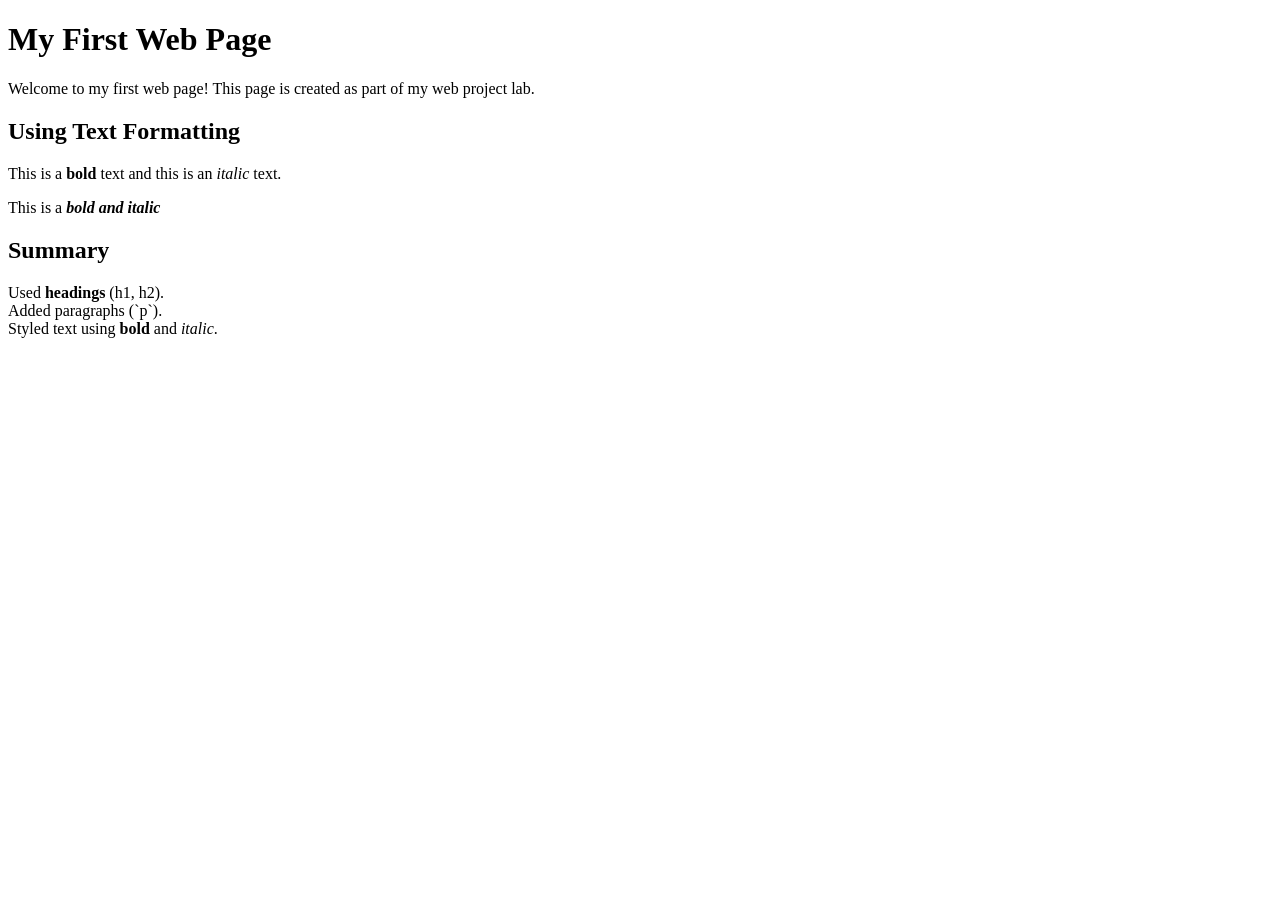
<file: Lab1/index.html>
<!DOCTYPE html>
<html lang=en>
    <head>
        <title>My first Web Page</title>
        <meta charset="utf-8" />
        <meta name="description" content="Creating Web App" />
        <meta name="keywords" content="HTML, CSS, Javascript"/>
        <meta name="author" content="Daniel D"/>
    </head>

    <body>
        <h1>My First Web Page</h1>
        <!-- some comment -->
        <p>
            Welcome to my first web page! This page is created as part of my web project lab.
        </p>

        <h2>Using Text Formatting</h2>

        <p>
            This is a <strong>bold</strong> text and this is an <em>italic</em> text.
        </p>

        <p> This is a <strong><em>bold and italic</em></strong> </p>

        <h2>Summary</h2>

        <p>Used <strong>headings</strong> (h1, h2).<br>
        Added paragraphs (`p`).<br>
        Styled text using <strong>bold</strong> and <em>italic</em>.<br>
        </p>
    </body>

</html>
</file>
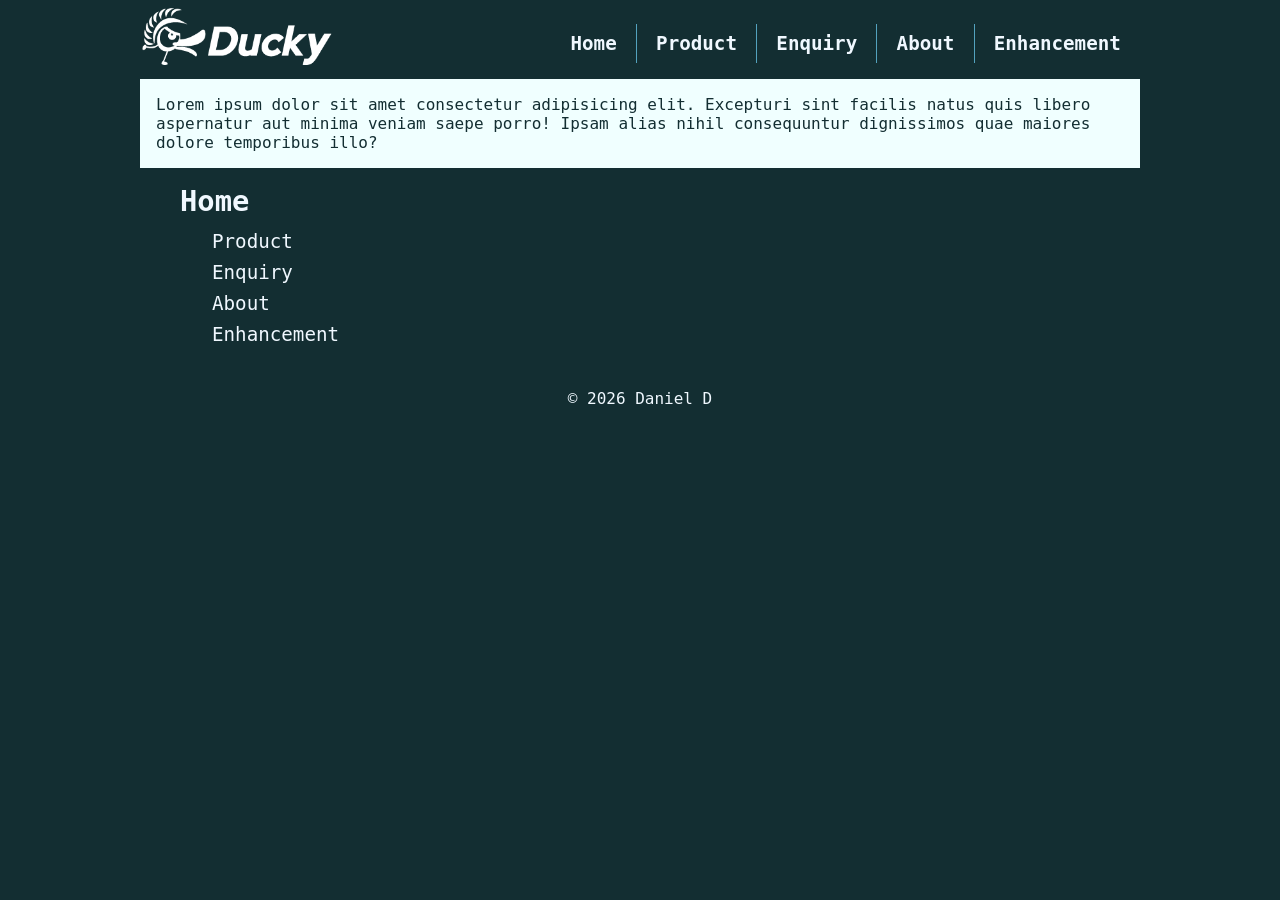
<file: assignment-1/template.html>
<!DOCTYPE html>
<html lang="en">
    <head>
        <meta charset="utf-8">
        <meta name="description" content="">
        <meta name="keywords" content="">
        <meta name="author" content="Daniel Ding">
        <title></title>

        <!-- External CSS stylesheet -->
         <link rel="stylesheet" href="styles/style.css">
    </head>

    <body>
        <header>
            <a href="index.html"><img src="images/ducky_logo.webp" alt="Ducky Logo" height="64"></a>
            <nav id="nav_main">
                <ul>
                    <li><a href="index.html">Home</a></li>
                    <li><a href="product.html">Product</a></li>
                    <li><a href="enquiry.html">Enquiry</a></li>
                    <li><a href="about.html">About</a></li>
                    <li><a href="enhancement.html">Enhancement</a></li>
                </ul>
            </nav>
        </header>

        <main>
            Lorem ipsum dolor sit amet consectetur adipisicing elit. Excepturi sint facilis natus quis libero aspernatur aut minima veniam saepe porro! Ipsam alias nihil consequuntur dignissimos quae maiores dolore temporibus illo?
        </main>

        <footer>
            <nav id="nav_footer">
                <ul>
                    <li><a href="index.html">Home</a></li>
                    <li><a href="product.html">Product</a></li>
                    <li><a href="enquiry.html">Enquiry</a></li>
                    <li><a href="about.html">About</a></li>
                    <li><a href="enhancement.html">Enhancement</a></li>
                </ul>
            </nav>
            <p id="copyright">
                © 2026 Daniel D
            </p>
        </footer>
    </body>
</html>
</file>
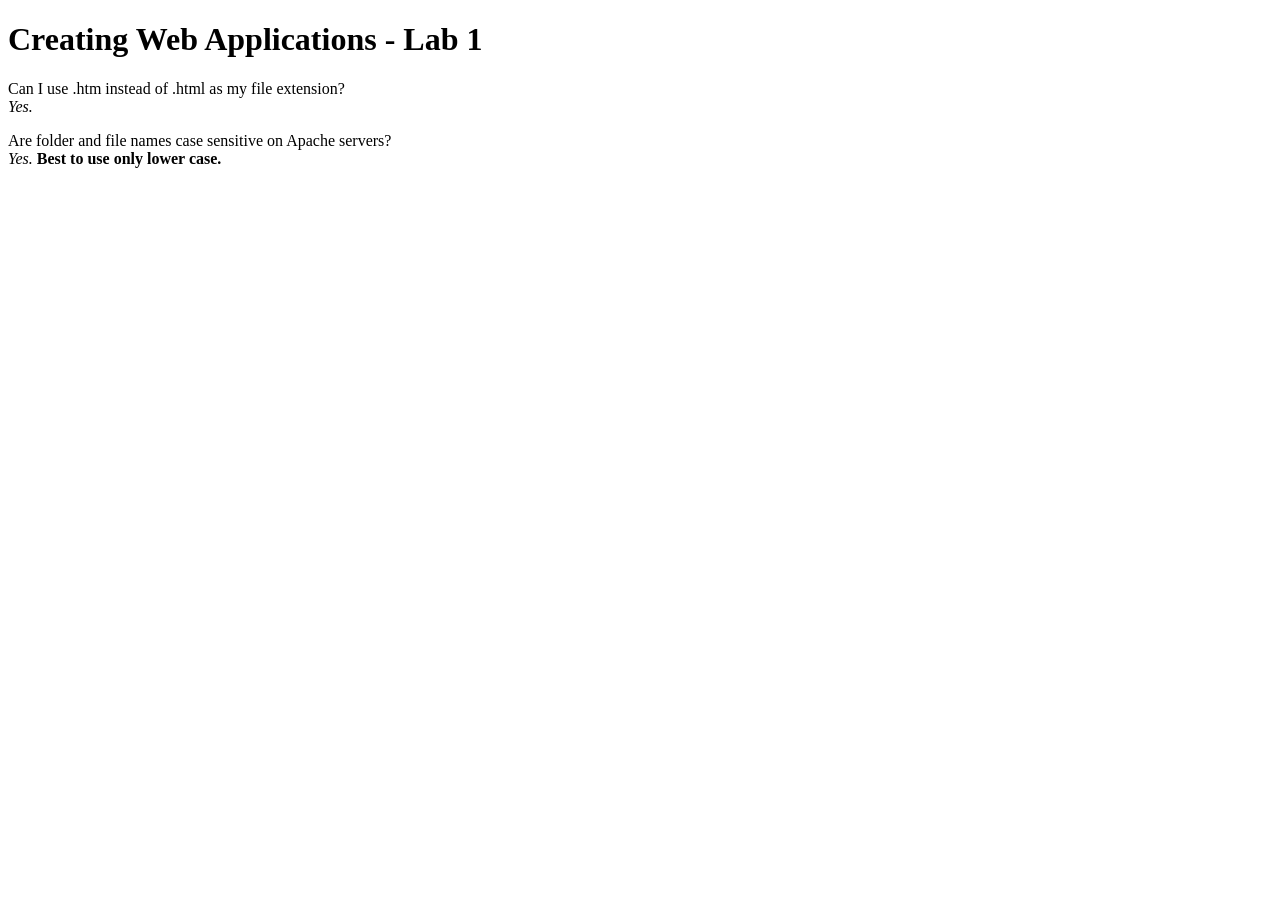
<file: Lab1/myhtml.html>
<!DOCTYPE html>
<html lang="en">
    <head>
        <meta charset="utf-8">
        <meta name="description" content="Creating Web Application">
        <meta name="keywords" content="HTML, CSS, Javascript">
        <meta name="author" content="Daniel Ding">
        <title>My First HTML 5 webpage</title>
    </head>
    <body>
        <!--First HTML5 Example -->
        <h1>Creating Web Applications - Lab 1</h1>
        <p>Can I use .htm instead of .html as my file extension?<br>
        <em>Yes.</em></p>
        <p>Are folder and file names case sensitive on Apache servers?<br>
        <em>Yes.</em> <strong>Best to use only lower case.</strong></p>
    </body>
</html>
</file>
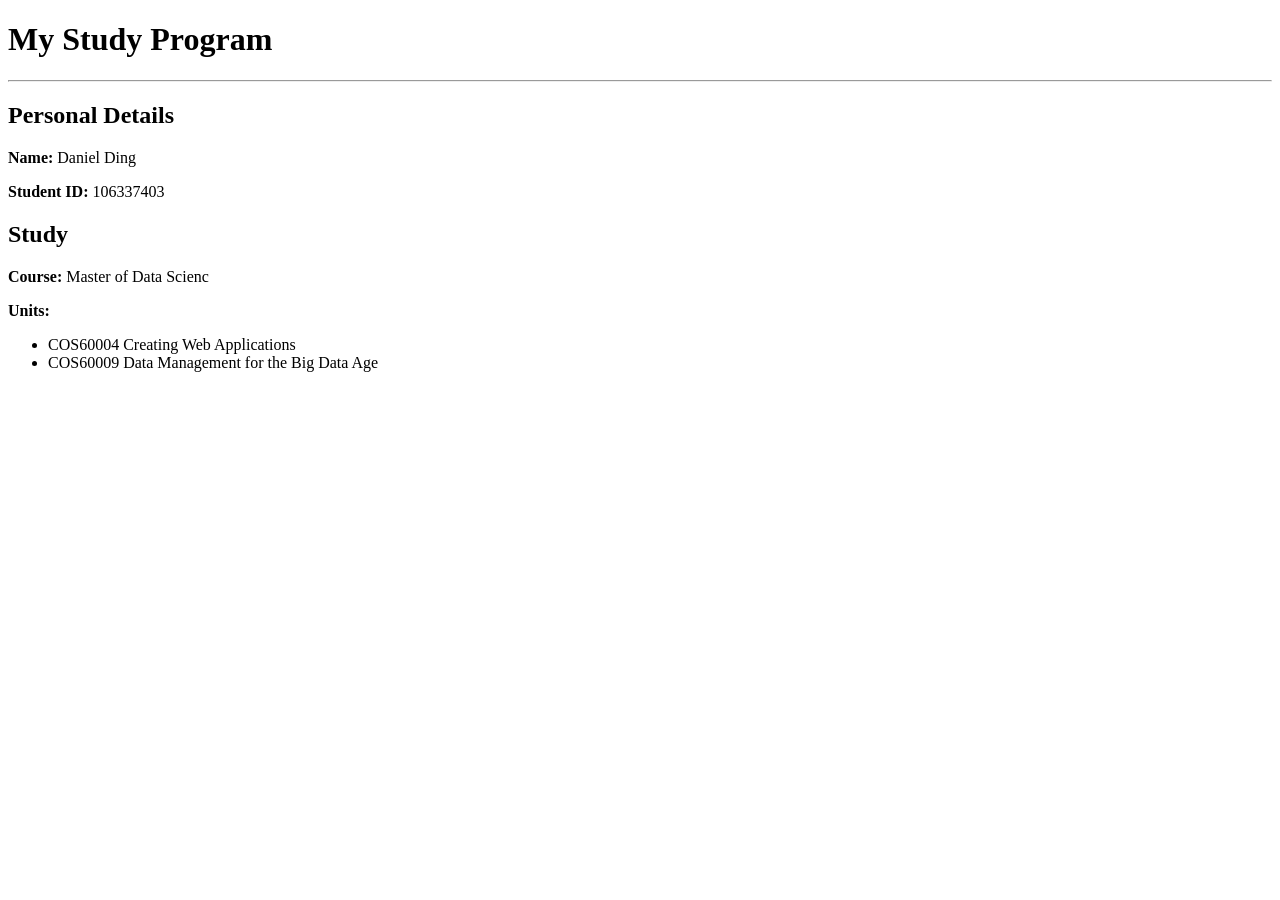
<file: Lab1/mystudy.html>
<!DOCTYPE html>
<html lang="en">
    <head>
        <meta charset="utf-8">
        <meta name="description" content="Creating Web Application">
        <meta name="keywords" content="HTML, CSS, Javascript">
        <meta name="author" content="Daniel Ding">
        <title>
            My Study Programme
        </title>
    </head>
    <body>
        <h1>My Study Program</h1>
        <hr>
        <h2>Personal Details</h2>
        <p><strong>Name:</strong> Daniel Ding</p>
        <p><strong>Student ID:</strong> 106337403</p>
        <h2>Study</h2>
        <p><strong>Course:</strong> Master of Data Scienc</p>
        <p><strong>Units:</strong></p>
        <ul>
            <li>COS60004 Creating Web Applications</li>
            <li>COS60009 Data Management for the Big Data Age</li>
        </ul>
    </body>
</html>
</file>
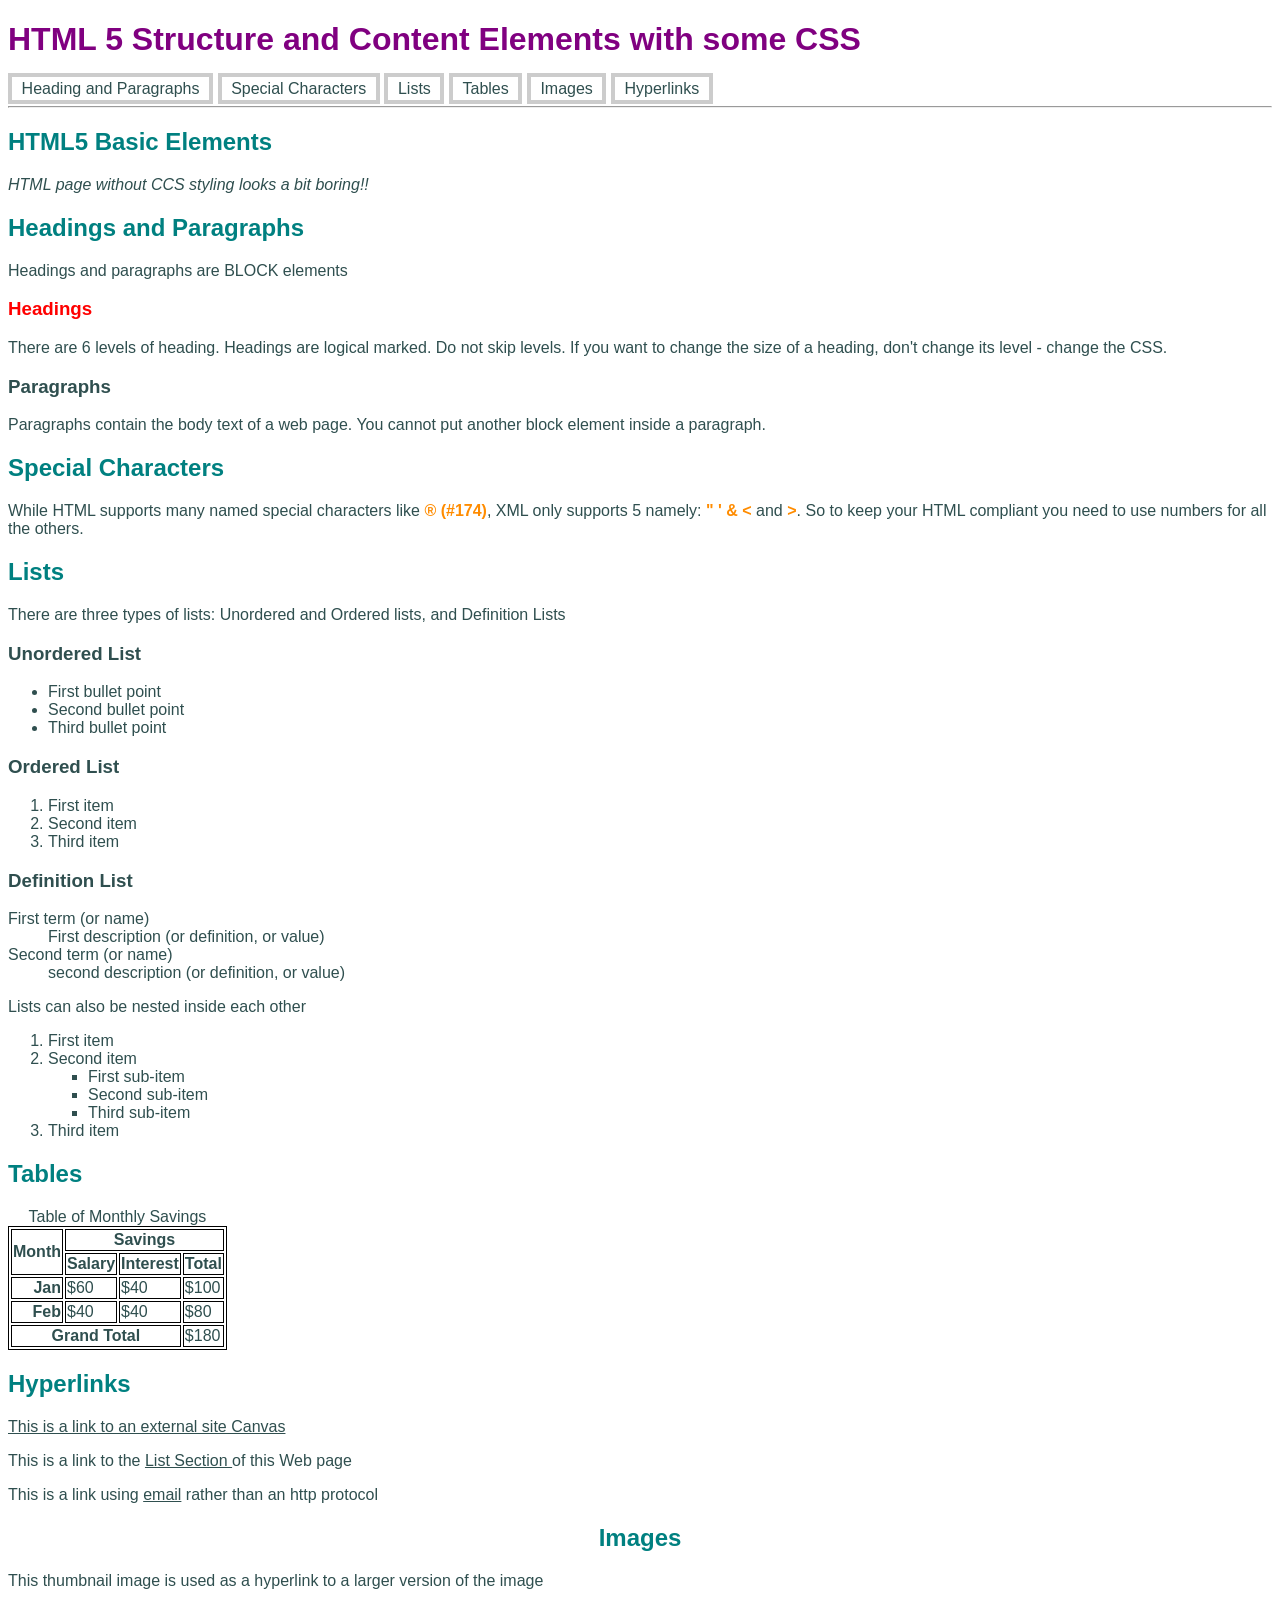
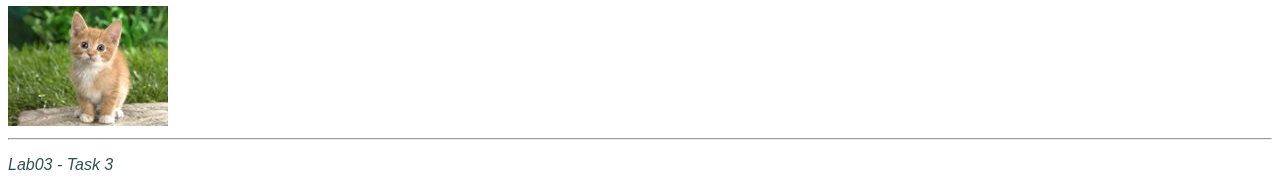
<file: lab03/lab03/lab03.html>
<!DOCTYPE html>
<html lang="en">
<head>
  <meta charset="utf-8" />
  <meta name="description" content="Demonstrates some basic HTML content elements and CSS" />
  <meta name="keywords" content="HTML5, tags" />
  <meta name="author" content="A Lecturer"  />
  <title>Lab 3 - HTML Structure and Content Elements + CSS</title>
  <link rel="stylesheet" href="styles/lab03.css">
</head>
<!-- This is a comment. Indenting child elements makes the markup much more readable -->
<body>
   <header>
     <h1>HTML 5 Structure and Content Elements with some CSS</h1>
     <nav>
         <a href="#headings">Heading and Paragraphs</a> 
         <a href="#sc">Special Characters</a> 
         <a href="#lists">Lists</a> 
         <a href="#tables">Tables</a>
         <a href="#images">Images</a>
         <a href="#hyperlinks">Hyperlinks</a>
      </nav>
      <hr />
   </header>
   
   <article>   
   <h2>HTML5 Basic Elements</h2> 
      <aside>
         <p>HTML page without CCS styling looks a bit boring!!</p>
      </aside>
      <h2 id="headings">Headings and Paragraphs </h2>
      <p>Headings and paragraphs are BLOCK elements</p>
      <h3 id="headings3">Headings</h3>
      <p>There are 6 levels of heading. Headings are logical marked. Do not skip levels. If you want to change the size of a heading, don't change its level - change the CSS.</p>
      <h3>Paragraphs</h3>
      <p>Paragraphs contain the body text of a web page. You cannot put another block element inside a paragraph.</p>
      
      <h2 id="sc">Special Characters</h2>
      <p>While HTML supports many named special characters like <span class="special">&#174; (#174)</span>, XML only supports 5 namely: <span class="special">&quot; &apos; &amp; &lt;</span>  and <span class="special">&gt;</span>.  So to keep your HTML compliant you need to use numbers for all the others.</p>
      
         
      
      <!-- Comments can be useful to indicate various sections of markup-->
      <!--Lists-->
      <h2 id="list">Lists</h2>
      <p>There are three types of lists: Unordered and Ordered lists, and Definition Lists</p>
      <h3>Unordered List</h3>
	  <ul>
         <li>First bullet point</li>
         <li>Second bullet point</li>
         <li>Third bullet point</li>
      </ul>
      <h3>Ordered List</h3>
      <ol>
         <li>First item</li>
         <li>Second item</li>
         <li>Third item</li>
      </ol>
	  <h3>Definition List</h3>
	  <dl>
		<dt>First term (or name)</dt>
			<dd>First description (or definition, or value)</dd>
		<dt>Second term (or name)</dt>
			<dd>second description (or definition, or value)</dd>
      </dl> 
      <p>Lists can also be nested inside each other</p>
      <ol>
         <li>First item</li>
         <li>Second item
            <ul>
               <li>First sub-item</li>
               <li>Second sub-item</li>
               <li>Third sub-item</li>
            </ul>
         </li>
         <li>Third item</li>
      </ol>		

      <h2 id="tables">Tables</h2>
      <table>
         <caption>Table of Monthly Savings</caption>
         <thead>
            <tr>
            <!-- the scope attribute assists non-visual user agents -->
            <!-- rowspan and colspan allow multiple cells to be merged -->
              <th rowspan="2" scope="col">Month</th>
              <th colspan="3" scope="col">Savings</th>
            </tr>
            <tr>
              <th scope="col">Salary</th>
              <th scope="col">Interest</th>
              <th scope="col">Total</th>
            </tr>
        </thead>
        <tbody>
         <tr>
           <th scope="row" class="row">Jan</th>
           <td>$60</td>
           <td>$40</td>
           <td>$100</td>
         </tr>
         <tr>
           <th scope="row" class="row">Feb</th>
           <td>$40</td>
           <td>$40</td>
           <td>$80</td>
         </tr>
        </tbody>
        <tfoot>
         <tr>
            <th colspan="3" scope="row"> Grand Total</th>
            <td>$180</td>
         </tr>
        </tfoot>
		</table>
      
      <h2 id="hyperlinks">Hyperlinks</h2>
      <p><a href="https://swinburne.instructure.com" title="This takes you to Canvas"> This is a link to an external site Canvas</a></p>
      <p>This is a link to the <a href="#list">List Section </a> of this Web page</p>
      <p>This is a link using <a href="mailto:someone@swin.edu.au"> email</a> rather than an http protocol</p> 
	  
      <h2 id="images">Images</h2>
      <p>This thumbnail image is used as a hyperlink to a larger version of the image</p>
      <a href="images/mycat.jpg">  <img src="images/mycat_small.jpg" alt="Photo of my cat" title="Filesize 222kb " /></a>

      
      <hr />
   </article>
	<footer>
		<p>Lab03 - Task 3</p>
	</footer>
</body>

</html>
</file>
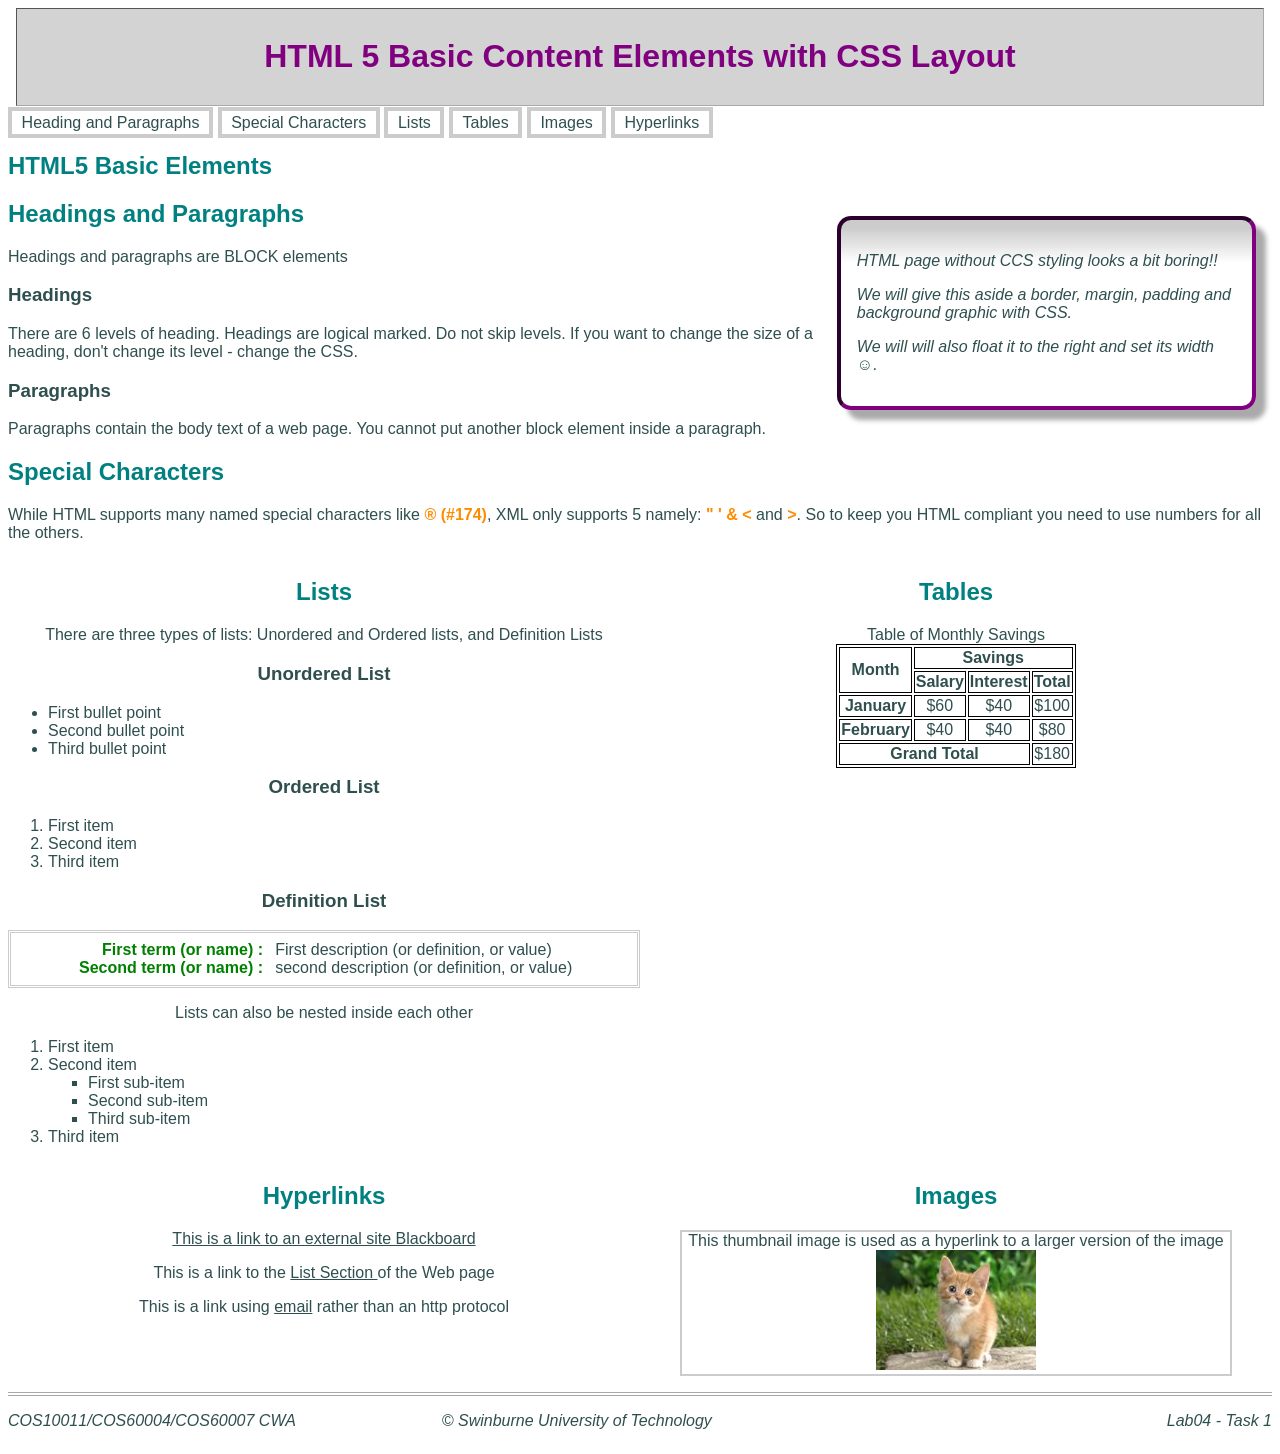
<file: lab04/lab04/lab04task1.html>
<!DOCTYPE html>
<html lang="en">
<head>
  <meta charset="utf-8" />
  <meta name="description" content="Demonstrates CSS layout" />
  <meta name="keywords" content="HTML5, CSS layout" />
  <meta name="author" content="A Lecturer"  />
  <title>Lab 4 - CSS Layout</title>
  <!-- References to external CSS files -->
   <link rel="stylesheet" href="styles/lab03.css">
   <link rel="stylesheet" href="styles/layout.css">
   <link rel="stylesheet" href="dl.css">
 
  
</head>
<!-- This is a comment. Indenting child elements makes the markup much more readable -->
<body>
   <header>
		<h1>HTML 5 Basic Content Elements with CSS Layout</h1>
    </header> 
	<nav>
        <p class="menu"><a href="#headings">Heading and Paragraphs</a></p> 
		<p class="menu"><a href="#sc">Special Characters</a> </p> 
		<p class="menu"><a href="#lists">Lists</a></p> 
		<p class="menu"><a href="#tables">Tables</a></p> 
		<p class="menu"><a href="#images">Images</a></p> 
		<p class="menu"><a href="#hyperlinks">Hyperlinks</a></p> 
		
    </nav>
   	<article>   
      <h2>HTML5 Basic Elements</h2>
      <aside>
         <p>HTML page without CCS styling looks a bit boring!!</p>
		 <p>We will give this aside a border, margin, padding and background graphic with CSS. </p>
		 <p>We will will also float it to the right and set its width &#9786;.</p>
      </aside>
      <section id="headings">
		  <h2>Headings and Paragraphs </h2>
		  <p>Headings and paragraphs are BLOCK elements</p>
		  <h3>Headings</h3>
		  <p>There are 6 levels of heading. Headings are logical marked. Do not skip levels. If you want to change the size of a heading, don't change its level - change the CSS.</p>
		  <h3>Paragraphs</h3>
		  <p>Paragraphs contain the body text of a web page. You cannot put another block element inside a paragraph.</p>
      </section>
      <section>
		  <h2 id="sc">Special Characters</h2>
		  <p>While HTML supports many named special characters like <span class="special">&#174; (#174)</span>, XML only supports 5 namely: <span class="special">&quot; &apos; &amp; &lt;</span>  and <span class="special">&gt;</span>.  So to keep you HTML compliant you need to use numbers for all the others.</p>
      </section>
         
      
      <!-- Comments can be useful to indicate various sections of markup-->
      <!--Lists-->
      <section id="lists">
		  <h2>Lists</h2>
      <p>There are three types of lists: Unordered and Ordered lists, and Definition Lists</p>
      <h3>Unordered List</h3>
	  <ul>
         <li>First bullet point</li>
         <li>Second bullet point</li>
         <li>Third bullet point</li>
      </ul>
      <h3>Ordered List</h3>
      <ol>
         <li>First item</li>
         <li>Second item</li>
         <li>Third item</li>
      </ol>
	  <h3>Definition List</h3>
	  <dl>
		<dt>First term (or name)</dt>
			<dd>First description (or definition, or value)</dd>
		<dt>Second term (or name)</dt>
			<dd>second description (or definition, or value)</dd>
      </dl> 
      <p>Lists can also be nested inside each other</p>
	  <ol>
			 <li>First item</li>
			 <li>Second item
				<ul>
				   <li>First sub-item</li>
				   <li>Second sub-item</li>
				   <li>Third sub-item</li>
				</ul>
			 </li>
			 <li>Third item</li>
			</ol>		
		</section>
		<section id="tables">
		  <h2>Tables</h2>
		  <table>
			 <caption>Table of Monthly Savings</caption>
			 <thead>
				<tr>
				<!-- the scope attribute assists non-visual user agents -->
				<!-- rowspan and colspan allow multiple cells to be merged -->
				  <th rowspan="2" scope="col">Month</th>
				  <th colspan="3" scope="col">Savings</th>
				</tr>
				<tr>
				  <th scope="col">Salary</th>
				  <th scope="col">Interest</th>
				  <th scope="col">Total</th>
				</tr>
			</thead>
			<tbody>
			 <tr>
			   <th scope="row">January</th>
			   <td>$60</td>
			   <td>$40</td>
			   <td>$100</td>
			 </tr>
			 <tr>
			   <th scope="row">February</th>
			   <td>$40</td>
			   <td>$40</td>
			   <td>$80</td>
			 </tr>
			</tbody>
			<tfoot>
			 <tr>
				<th colspan="3" scope="row"> Grand Total</th>
				<td>$180</td>
			 </tr>
			</tfoot>
			</table>
		</section>
		<section id="hyperlinks">
		  <h2>Hyperlinks</h2>
		  <p><a href="http://ilearn.swin.edu.au" title="This takes you to Blackboard"> This is a link to an external site Blackboard</a></p>
		  <p>This is a link to the <a href="#list">List Section </a> of the Web page</p>
		  <p>This is a link using <a href="mailto:someone@swin.edu.au"> email</a> rather than an http protocol</p> 
		</section>
		<section id="images">
			<h2 >Images</h2>
			<figure><figcaption>This thumbnail image is used as a hyperlink to a larger version of the image</figcaption>
			<a href="images/mycat.jpg">  <img src="images/mycat_small.jpg" alt="Photo of my cat" title="Filesize 222kb " /></a></figure>
		</section>
      
	</article>
	
	<footer>
		<p>COS10011/COS60004/COS60007 CWA</p>
		<p>&#169; Swinburne University of Technology</p>
		<p>Lab04 - Task 1</p>
	</footer>
</body>

</html>
</file>
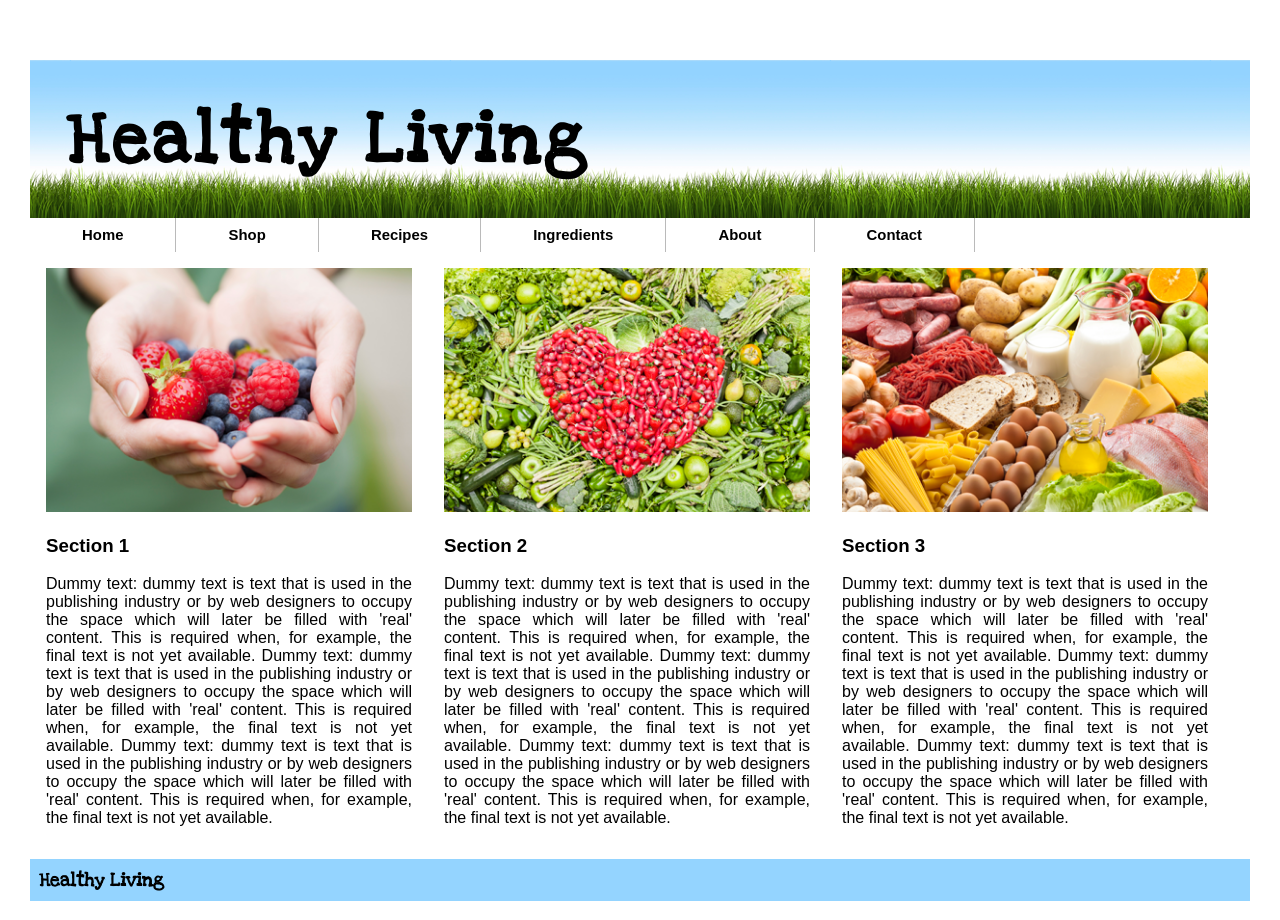
<file: lab04/lab04/lab04task2.html>
<!DOCTYPE html> 
<html lang="en">
<html>
<head>
<head>
  <title>Responsive Web Design</title>
  <meta charset="utf-8" />
  <meta name="description" content="Demonstrates CSS Media Query" />
  <meta name="keywords" content="HTML5, CSS Media Query" />
  <meta name="author" content="A Lecturer"  /> 
  <meta name="viewport" content="width=device-width, initial-scale=1.0">
  <!-- References to external font 'Love Ya Like A Sister' -->
  <link href='http://fonts.googleapis.com/css?family=Love+Ya+Like+A+Sister' rel='stylesheet'/>
  <link rel="stylesheet" href="styles/main.css">
  <link rel="stylesheet" href="styles/responsive.css" media="screen and (max-width:1024px)">
 </head>


<body>
<article>

<header><h1>Healthy Living</h1></header>
<nav>
			<ul>
			<li><a href=" ">Home</a></li>
			<li><a href=" ">Shop</a></li>
			<li><a href=" ">Recipes</a></li>
			<li><a href=" ">Ingredients</a></li>
			<li><a href=" ">About</a></li>
			<li><a href=" ">Contact</a></li>
			</ul>		
</nav>

<section id="section1">
<img src="images/image1.png"  alt="hands holding fresh berries"/> 
<h3>Section 1</h3>
<p>
Dummy text: dummy text is text that is used in the publishing industry or by web designers to occupy the space which will later be filled with 'real' content. This is required when, for example, the final text is not yet available. Dummy text: dummy text is text that is used in the publishing industry or by web designers to occupy the space which will later be filled with 'real' content. This is required when, for example, the final text is not yet available. Dummy text: dummy text is text that is used in the publishing industry or by web designers to occupy the space which will later be filled with 'real' content. This is required when, for example, the final text is not yet available.
</p>
</section>

<section id="section2">
<img src="images/image2.png" alt="veggies and fruits "/> 
<h3>Section 2</h3>
<p>
Dummy text: dummy text is text that is used in the publishing industry or by web designers to occupy the space which will later be filled with 'real' content. This is required when, for example, the final text is not yet available. Dummy text: dummy text is text that is used in the publishing industry or by web designers to occupy the space which will later be filled with 'real' content. This is required when, for example, the final text is not yet available. Dummy text: dummy text is text that is used in the publishing industry or by web designers to occupy the space which will later be filled with 'real' content. This is required when, for example, the final text is not yet available.
</p>
</section>

<section id="section3">
<img src="images/image3.png" alt="healthy foods"/> 
<h3>Section 3</h3>
<p>
Dummy text: dummy text is text that is used in the publishing industry or by web designers to occupy the space which will later be filled with 'real' content. This is required when, for example, the final text is not yet available. Dummy text: dummy text is text that is used in the publishing industry or by web designers to occupy the space which will later be filled with 'real' content. This is required when, for example, the final text is not yet available. Dummy text: dummy text is text that is used in the publishing industry or by web designers to occupy the space which will later be filled with 'real' content. This is required when, for example, the final text is not yet available.
</p>
</section>

<footer><h3>Healthy Living</h3>
</footer>

</article>
</body>
</html>
</file>
<file: assignment-1/styles/style.css>
/* Declare global colour scheme */
/* https://coolors.co/0a2239-53a2be-1d84b5-132e32-176087 */
:root {
    --dark1: #132E32;
    --dark2: #0A2239;
    --lightText: aliceblue;
    --lightBackground: azure;
    --light1: #53A2BE;
    --mid1: #1D84B5;
    --mid2: #176087;
}


/* External Font */
.ubuntu-mono-regular {
  font-family: "Ubuntu Mono", monospace;
  font-weight: 400;
  font-style: normal;
}

.ubuntu-mono-bold {
  font-family: "Ubuntu Mono", monospace;
  font-weight: 700;
  font-style: normal;
}

.ubuntu-mono-regular-italic {
  font-family: "Ubuntu Mono", monospace;
  font-weight: 400;
  font-style: italic;
}

.ubuntu-mono-bold-italic {
  font-family: "Ubuntu Mono", monospace;
  font-weight: 700;
  font-style: italic;
}


* {

    font-family: "Ubuntu Mono", monospace;
}

body {
    max-width: 1000px;
    margin: auto;
    background-color: var(--dark1);
    color: var(--lightText);
}

/* Nav Master */
nav ul {
    list-style: none;
}

nav ul li a {
    text-decoration: none;
    color: var(--lightText);
    font-size: 1.2em;
}

/* Header */
header {
    min-height: 64px;
    margin-top: 8px;
    overflow: auto;
}

#logo {
    margin-left: 4px;
    max-height: 64px;
}

/* Top Nav Bar */
#nav_main {
    float: right;
    text-align: center;
    vertical-align: middle;
}

#nav_main ul {
    display: flex;
    flex-direction: row;
}

#nav_main ul li{
    /* display: flex; */
    /* flex-direction: row; */
    margin: 0;

    border-left: 1px solid var(--light1);
    padding-top: 0.5em;
    padding-bottom: 0.5em;
}

#nav_main ul li:first-child {
    border-left: none;
}

#nav_main ul li a{
    padding-left: 1em;
    padding-right: 1em;
    padding-top: 0.5em;
    padding-bottom: 0.5em;
    min-width: 8em;
    font-weight: bold;
}

header nav ul li a:hover {
    background-color: var(--mid2);
}

/* Footer */
footer {
    clear: both;
    margin: auto;
    /* background-color: var(--mid2); */
    color: var(--lightText);
}

#top {

    text-align: center;
}

#top a {
    text-decoration: none;
    color: var(--lightText);
}

#top a:hover {
    color: var(--mid1);
}

#copyright {
    text-align: center;
}

/* Footer Nav */
#nav_footer {
    padding-bottom: 0.2em;
}

#nav_footer ul li{
    padding-bottom: 0.5em;
    padding-left: 2em;
}

#nav_footer ul li:first-child{
    font-weight: bold;
    font-size: 1.5em;
    padding-left: 0em;
}

#nav_footer ul li a:hover{
    color: var(--mid1);
}

main {
    background-color: var(--lightBackground);
    color: var(--dark1);
    padding: 1em;
}

/* CSS for Index */

main#index img {
    width: 100%;
}

h1 {
    text-align: center;
}

article {
    margin: auto;
    padding: 1em;
    /* height: 1000px; */
    max-width: 50%;
}

main#index {
    background-image: url(images/best-ducky-keyboards-medium.png);
    background-repeat: no-repeat;
    padding: 0;
}

/* CSS for Product */

main#product {
    overflow: auto;
}

main#product h1 {
    padding-bottom: 1.5em;
    font: small-caps bold 3em "Ubuntu Mono", monospace;
}

main#product section {
    max-width: 38em;
    padding-bottom: 2em;
    margin: auto;
    clear: both;
}

main#product section figure {
    max-width: 50%;
    clear: both;
    float: left;
}

main#product section figure figcaption {
    padding-top: 1em;
    text-align: center;
}

main#product section figure img{
    max-width: 100%;
    transition: all 0.3s;
}

main#product section figure img:hover {
    transform: scale(1.15)
}

main#product section aside {
    max-width: 25%;
    float: right;
}

main#product section aside h2 {
    text-align: center;
}

/* Product Accordion */
input.tab-check {
    position: absolute;
    opacity: 0;
    z-index: -1;
}

.tab {
    border-radius: 8px;
    overflow: hidden;
    box-shadow: 0 4px 4px -2px rgba(0,0,0,0.5);
    width: 100%;
    color: var(--lightText);
    overflow: hidden;
}

.tab .tab-label {
    display: flex;
    justify-content: space-between;
    padding: 1em;
    background-color: var(--mid2);
    font-weight: bold;
    cursor: pointer;
}

.tab .tab-label:hover{
    background-color: var(--mid1);
}

.tab .tab-label::after {
    content: "\276F";
    width: 1em;
    height: 1em;
    text-align: right;
    transition: all .35s;
}

.tab .tab-content {
    max-height: 0;
    padding: 0 1em;
    color: var(--dark1);
    background-color: var(--lightBackground);
    transition: all 0.35s;
}

input.tab-check:checked {
    + .tab-label {
        background-color: var(--mid1);
        &::after {
            transform: rotate(90deg);
        }
    }
    ~ .tab-content{
        /* background-color: #0A2239; */
        max-height: 100vh;
        /* padding: 1em; */
    }
}

/* About */

section#about-sec {
    width: 48em;
    margin: auto;
}

section h2{
    text-align: center;
}

#about-h{
    text-align: center;
}

dl#about {
    float: left;
    padding: 0.5em;
    display: grid;
}

dl#about dt {
    width: 8em;
    padding-top: 1em;
    font-weight: bold;
    color: var(--dark1);
}

dl#about dt::after{
    content: ": ";
}

dl#about dd {
    margin-left: 1em;
}

#photo {
    float: right;
}

#photo img {
    border-radius: 32px;
    box-shadow: 0px 4px 4px -2px rgba(0,0,0,0.5);
}


/* Timetable */
section#timetable-sec {
    clear: both;
}

table#timetable {
    margin: auto;
}


table#timetable, table#timetable th, table#timetable td {
    /* border: 1px dotted; */
    border-collapse: collapse;
    height: 1.5em;
}

table#timetable td{
    border: 1px dotted;
}

.weekday {
    font-weight: bold;
    width: 10em;
}

.time {
    font-weight: bold;
    width: 3em;
    text-align: right;
    vertical-align: top;
    padding: 0.2em 0.2em 0.2em 0.2em;
    border-top: 1px dotted;
}

.cos60009, .cos60004 {
    text-align: center;
    border-radius: 8px;
    padding: 4px 4px 4px 4px;
    color: var(--lightText);
    box-shadow: 0px 4px 4px -2px rgba(0,0,0,0.5);
    transition: all 0.3s;
}

.cos60009:hover, .cos60004:hover{
    box-shadow: 0px 8px 8px 0px rgba(0,0,0,0.5);
}


.cos60009 p, .cos60004 p {
    margin: 0;
    
}

.cos60009 {
    background-color: var(--mid2);
}

.cos60004 {
    background-color: var(--dark2);
}

/* Form */

form {
    max-width: 32em;
    margin: auto
}

form label {
    white-space: nowrap;
}

form label input {
    margin-bottom: 0.5em;

}

form fieldset {
    margin: 1em 1em 1em 1em;
}

textarea#comment {
    width: 100%;
    height: 8em;
}
</file>
<file: lab03/lab03/styles/lab03.css>
/* 
filename: style.css
author: Daniel Ding
created: 2026-08-24
last modified: 2026-08-24
description: lab03.html
*/

h1 {
    color: purple;
    font-size: 2em;
    font-weight: bold;
}

* {
    font-family: Calibri, sans-serif;
    color: #2F4F4F;
}

h2 {
    color: rgb(0, 128, 128);
    font-weight: bold;
    font-size: 1.5em;
}

aside, footer {
    font-style: italic;
}

h1, h2, h3 {
    font-family: Arial, sans-serif;
}

table, th, td {
    border: 1px solid black;
}

#images {
    text-align: center;
}

#headings3{
    color: red
}

.special {
    color: darkorange;
    font-weight: bold;
}

.row {
    text-align: right;
}

nav a {
    text-decoration: none;
    padding: 0.2em 0.6em;
    border: 4px solid #ccc;
}

/* ol {
    list-style-type: lower-roman;
}

ul {
    list-style-type: square;
} */

ol ul {
    list-style-type: square;
}

aside:hover {
    display: none;
    /* visibility: hidden; */
}

nav a:hover {
    background-color: lightblue;
    border-color: darkblue;
}
</file>
<file: lab04/lab04/styles/lab03.css>
/* 
filename: style.css
author: Daniel Ding
created: 2026-08-24
last modified: 2026-08-24
description: lab03.html
*/

h1 {
    color: purple;
    font-size: 2em;
    font-weight: bold;
}

* {
    font-family: Calibri, sans-serif;
    color: #2F4F4F;
}

h2 {
    color: rgb(0, 128, 128);
    font-weight: bold;
    font-size: 1.5em;
}

aside, footer {
    font-style: italic;
}

h1, h2, h3 {
    font-family: Arial, sans-serif;
}

table, th, td {
    border: 1px solid black;
}

#images {
    text-align: center;
}

#headings3{
    color: red
}

.special {
    color: darkorange;
    font-weight: bold;
}

.row {
    text-align: right;
}

nav a {
    text-decoration: none;
    padding: 0.2em 0.6em;
    border: 4px solid #ccc;
}

/* ol {
    list-style-type: lower-roman;
}

ul {
    list-style-type: square;
} */

ol ul {
    list-style-type: square;
}

aside:hover {
    display: none;
    /* visibility: hidden; */
}

nav a:hover {
    background-color: lightblue;
    border-color: darkblue;
}
</file>
<file: lab04/lab04/styles/layout.css>
/* 
filename: Daniel D
author: Daniel D
created: 2026-08-28
last modified: 2026-08-28
description: lab04tast1
*/

aside:hover{
    display: block;
}

.menu{
    display: inline;
}

aside {
    border: 4px inset purple;
    border-radius: 14px;
    margin: 1em;
    padding: 1em;
    background: url(images/fade.jpg) repeat-x top left;
    width: 30%;
    float: right;
    box-shadow: 10px 10px 5px #aaaaaa;
}

header {
    border: 1px inset darkgray;
    margin: 0.5em;
    padding: 0.5em;
    background-color: lightgray;
    text-align: center;
}

footer {
    border-top: 4px double darkgray;
    clear: both;
}

#lists {
    float: left;
}

table {
    margin: auto;
}

#tables {
    float: right;
    margin: auto;
}

#hyperlinks {
    clear: left;
    float: left;
}

section#images {
    float: right;
}

figure {
    border: 2px solid #ccc;
}

#lists, #images, #tables, #hyperlinks {
    width: 50%;
    text-align: center;
}

ol, ul, dl {
    text-align: left;
}

article {
    min-width: 30em;
}

footer p {
    display: inline-block;
    width: 30%
}

footer p:first-child {float: left;}

footer p:nth-child(2) {text-align: center;}

footer p:last-child {float: right; text-align: right;}
</file>
<file: lab04/lab04/dl.css>
/* styling definition list */
dl {
    border: 3px double #ccc;
    padding: 0.5em;
  }
  dt {
    clear: left;
	float: left;
    width: 40%;
	text-align: right;
    font-weight: bold;
    color: green;
  }
  dt::after {
    content: " :"; 
  }

  dd {
    width: 55%;
	margin-left: 42%;
  }
</file>
<file: lab04/lab04/styles/main.css>
/* 
filename: Daniel D
author: Daniel D
created: 2026-08-28
last modified: 2026-08-28
description: lab04tast2
*/

body {
    font-family: arial;
}

article {
    max-width: 1220px;
    margin: 0 auto;
}

header {
    background-image: url(images/background.png);
    background-repeat: repeat-x;
    background-position: bottom;
    height: 158px;
    width: 100%;
}

header h1 {
    font-family: 'Love Ya Like A Sister', arial;
    letter-spacing: 4px;
    font-size: 72px;
    padding-top: .5em;
    padding-left: .5em;
}

nav ul {
    margin: 0;
    padding: 0;
}

nav ul li {
    list-style: none;
    float: left;
    font-size: 93%;
}

nav ul li a {
    display: block;
    font-weight: bold;
    padding: .625em 3.5em;
    text-decoration: none;
    color: #000;
    border-right: 1px solid#bababa;
}

img {
    max-width: 100%;
}

#section1, #section2, #section3 {
    float: left;
    width: 30%;
    text-align: justify;
    margin: 1em 1em 1em 1em;
}

footer {
    clear: both;
}

footer h3 {
    font-family: 'Love Ya Like A Sister', arial;
    background-color: #94d4ff;
    padding: 0.5em 0 0.5em 0.5em;
    background-repeat: repeat-x;
    background-position: bottom;
}
</file>
<file: lab04/lab04/styles/responsive.css>
/* responsive.css */
/* media query for display: over 500 */

@media screen and (min-width: 31.25em) {
    nav ul li {
        width: 33%;
    }

    #section1 {
        width: 43%;
    }

    #section2 {
        width: 43%;
    }

    #section3 {
        clear: both;
        float: none;
        width: 90%;
        margin: 0 1em 1em 1.5em;
    }

    #section3 img {
        float: left;
        width: 30%;
        margin: 0.5em 1em 1em 0;
    }

    article {
        min-width: 600px;
    }
}

/* media query for display: under 500 */
@media screen and (max-width: 31.25em) {
    header h1 {
        font-size: 48px;
        padding: 0;
        text-align: center;
    }

    nav ul li {
        width: 50%;
    }

    #section1, #section2, #section3 {
        margin: 0;
        float: none;
        width: 100%;
    }

    img {
        display: block;
        margin: 0 auto;
    }

    article {
        min-width: 300px;
    }
}
</file>
